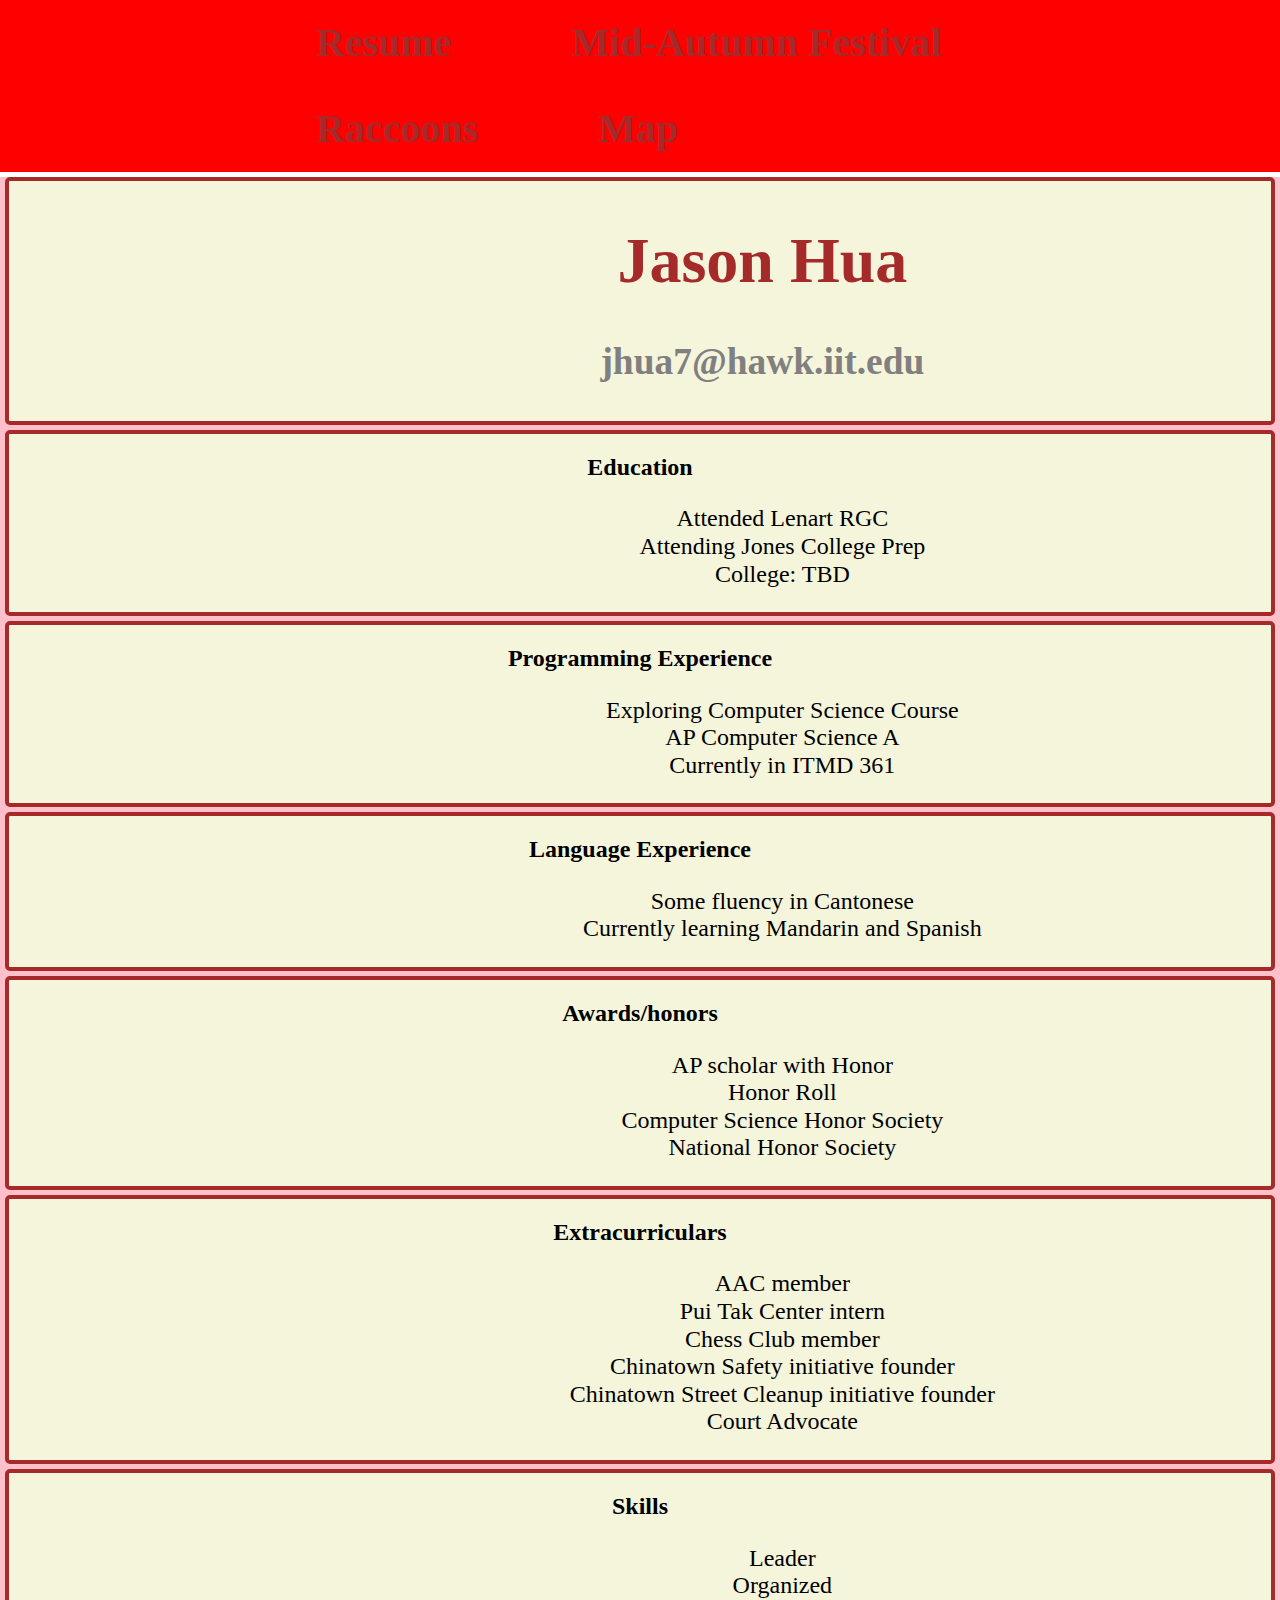
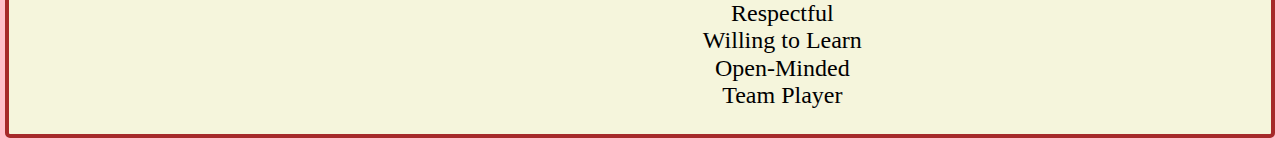
<file: index.html>
<!DOCTYPE html>
<html lang="en">
	<head>
		<meta charset="UTF-8">
		<title>Resume</title>
		<link rel="stylesheet" href="css/normalize.css">
		<link rel="stylesheet" href="css/style.css">
		<link rel="stylesheet" href="https://fonts.googleapis.com/css?family=Raleway">
	</head>

	<body class="page1">
	<nav class="main-navbar">
	<ul class="navbar">
			<li><a href="#jump" title="resume">Resume</a></li>
			<li><a href="page2.html" title="page2">Mid-Autumn Festival</a></li>
			<li><a href="page3.html" title="page3">Raccoons</a></li>
            <li><a href="page4.html" title="page4">Map</a></li>
	</ul>
	</nav>
	<!-- contact -->

	<section>
        <div class="contact">
		<h1>Jason Hua</h1>
		<h3>jhua7@hawk.iit.edu</h3>
        </div>
	</section>
        

	<!-- Education -->
	<section>
		<h2>Education</h2>
		<div class="education" >
		<ul>
			<li>Attended Lenart RGC</li>
			<li>Attending Jones College Prep</li>
			<li>College: TBD </li>
		</ul>
		</div>
	</section>

		<!-- programming -->
		<section>
		<h2>Programming Experience</h2>
		<div class="programming">
		<ul>
			<li>Exploring Computer Science Course</li>
			<li>AP Computer Science A</li>
			<li>Currently in ITMD 361 </li>
		</ul>
		</div>
		</section>

		<!-- Languages -->
		<section>
		<h2>Language Experience</h2>
		<div class="language">
		<ul>
			<li>Some fluency in Cantonese</li>
			<li>Currently learning Mandarin and Spanish</li>
		</ul>
		</div>
		</section>

		<!-- awards -->
		<section>
		<h2>Awards/honors</h2>
		<div class="awards">
		<ul>
			<li>AP scholar with Honor</li>
			<li>Honor Roll</li>
			<li>Computer Science Honor Society </li>
			<li>National Honor Society</li>
		</ul>
		</div>
		</section>

		<!-- Extracurriculars -->
		<section>
		<h2>Extracurriculars</h2>
		<div class="ecs">
		<ul>
			<li>AAC member</li>
			<li>Pui Tak Center intern</li>
			<li>Chess Club member</li>
			<li>Chinatown Safety initiative founder</li>
			<li>Chinatown Street Cleanup initiative founder</li>
			<li>Court Advocate</li>
		</ul>
		</div>
		</section>

		<!-- skills -->
		<section>
		<h2>Skills</h2>
		<div class="skills">
		<ul>
			<li>Leader</li>
			<li>Organized</li>
			<li>Respectful</li>
			<li>Willing to Learn</li>
			<li>Open-Minded</li>
			<li>Team Player</li>
		</ul>
		</div>
		</section>
	</body>
</html>
</file>
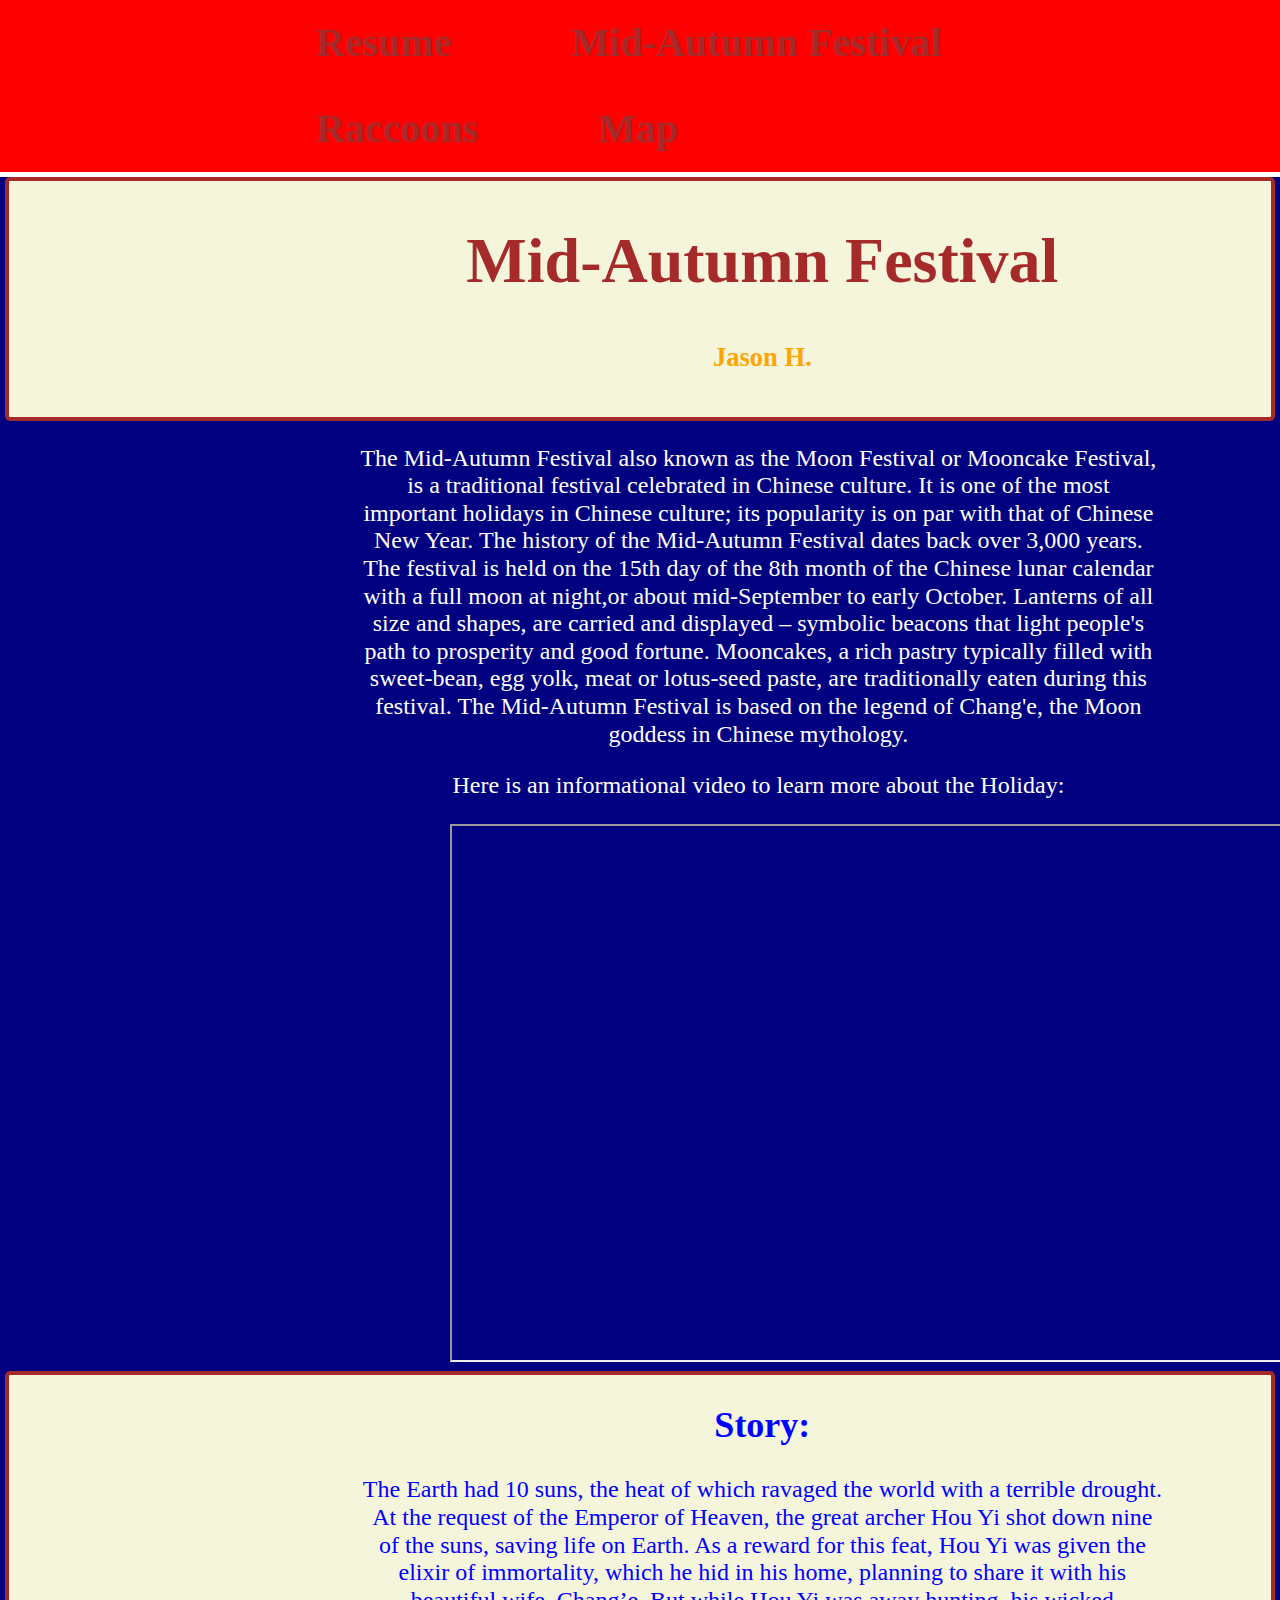
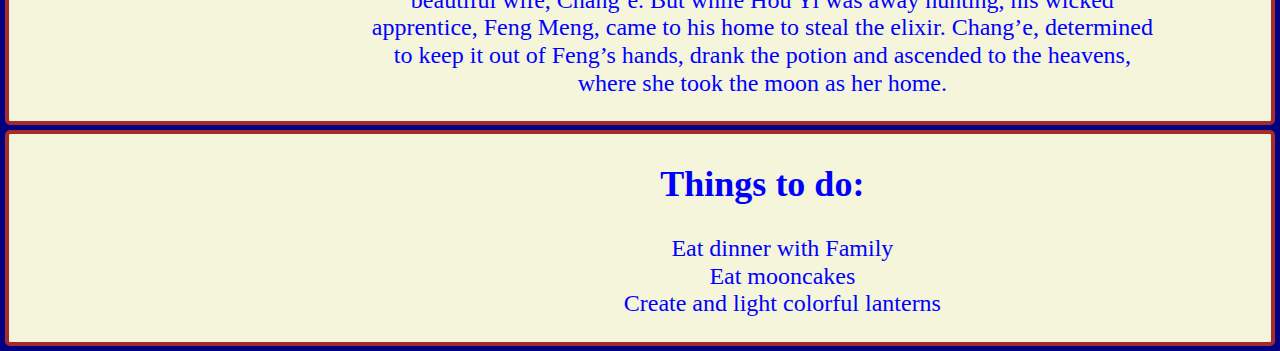
<file: page2.html>
<!DOCTYPE html>
<html lang="en">
	<head>
		<meta charset="UTF-8">
		<title>Mid-Autumn Festival</title>
		<link rel="stylesheet" href="css/normalize.css">
		<link rel="stylesheet" href="css/style.css">
		<link rel="stylesheet" href="https://fonts.googleapis.com/css?family=Raleway">
	</head>

  <body class="page2">
  <nav class="main-navbar">
	<ul class="navbar">
			<li><a href="index.html" title="resume">Resume</a></li>
			<li><a href="#jump" title="page2">Mid-Autumn Festival</a></li>
			<li><a href="page3.html" title="page3">Raccoons</a></li>
            <li><a href="page4.html" title="page4">Map</a></li>
		</ul>
	</nav>
	
	<!-- header-->
    <section>
	<div class="header">
	<h1> Mid-Autumn Festival</h1> 
	<h5> Jason H. </h5>
	</div>
    </section>
		
	<!-- info --> 
	<div class="info">
		<p>The Mid-Autumn Festival also known as the Moon Festival or Mooncake Festival, is a traditional festival celebrated in Chinese culture. 

		It is one of the most important holidays in Chinese culture; its popularity is on par with that of Chinese New Year. The history of the Mid-Autumn Festival dates back over 3,000 years. The festival is held on the 15th day of the 8th month of the Chinese lunar calendar with a full moon at night,or about mid-September to early October. 

		Lanterns of all size and shapes, are carried and displayed – symbolic beacons that light people's path to prosperity and good fortune. Mooncakes, a rich pastry typically filled with sweet-bean, egg yolk, meat or lotus-seed paste, are traditionally eaten during this festival. The Mid-Autumn Festival is based on the legend of Chang'e, the Moon goddess in Chinese mythology.</p>
		
		<p> Here is an informational video to learn more about the Holiday:</p>
	
	</div>

	<!-- video -->
    <div class="video">
		<iframe width="950" height="534" src="https://www.youtube.com/embed/EMMU1YJadzE" title="YouTube video player" allow="accelerometer; autoplay; clipboard-write; encrypted-media; gyroscope; picture-in-picture" allowfullscreen></iframe>
    </div>

	<!-- summary -->
	<section>
	<div class="summary">
	<h2> Story: </h2>
		<p>  The Earth had 10 suns, the heat of which ravaged the world with a terrible drought.
		At the request of the Emperor of Heaven, the great archer Hou Yi shot down nine of the suns, saving life on Earth. As a reward for this feat, Hou Yi was given the elixir of immortality, which he hid in his home, planning to share it with his beautiful wife, Chang’e. But while Hou Yi was away hunting, his wicked apprentice, Feng Meng, came to his home to steal the elixir. Chang’e, determined to keep it out of Feng’s hands, drank the potion and ascended to the heavens, where she took the moon as her home. </p>
	</div>
	</section>
		
	<!-- ttd -->
	<section>
	<div class="ttd">
	<h2> Things to do: </h2>
	 <ul>
		<li> Eat dinner with Family</li>
		<li> Eat mooncakes </li>
		<li> Create and light colorful lanterns</li> 
	 </ul>
	 </div>
	 </section>
  </body>
</html>
</file>
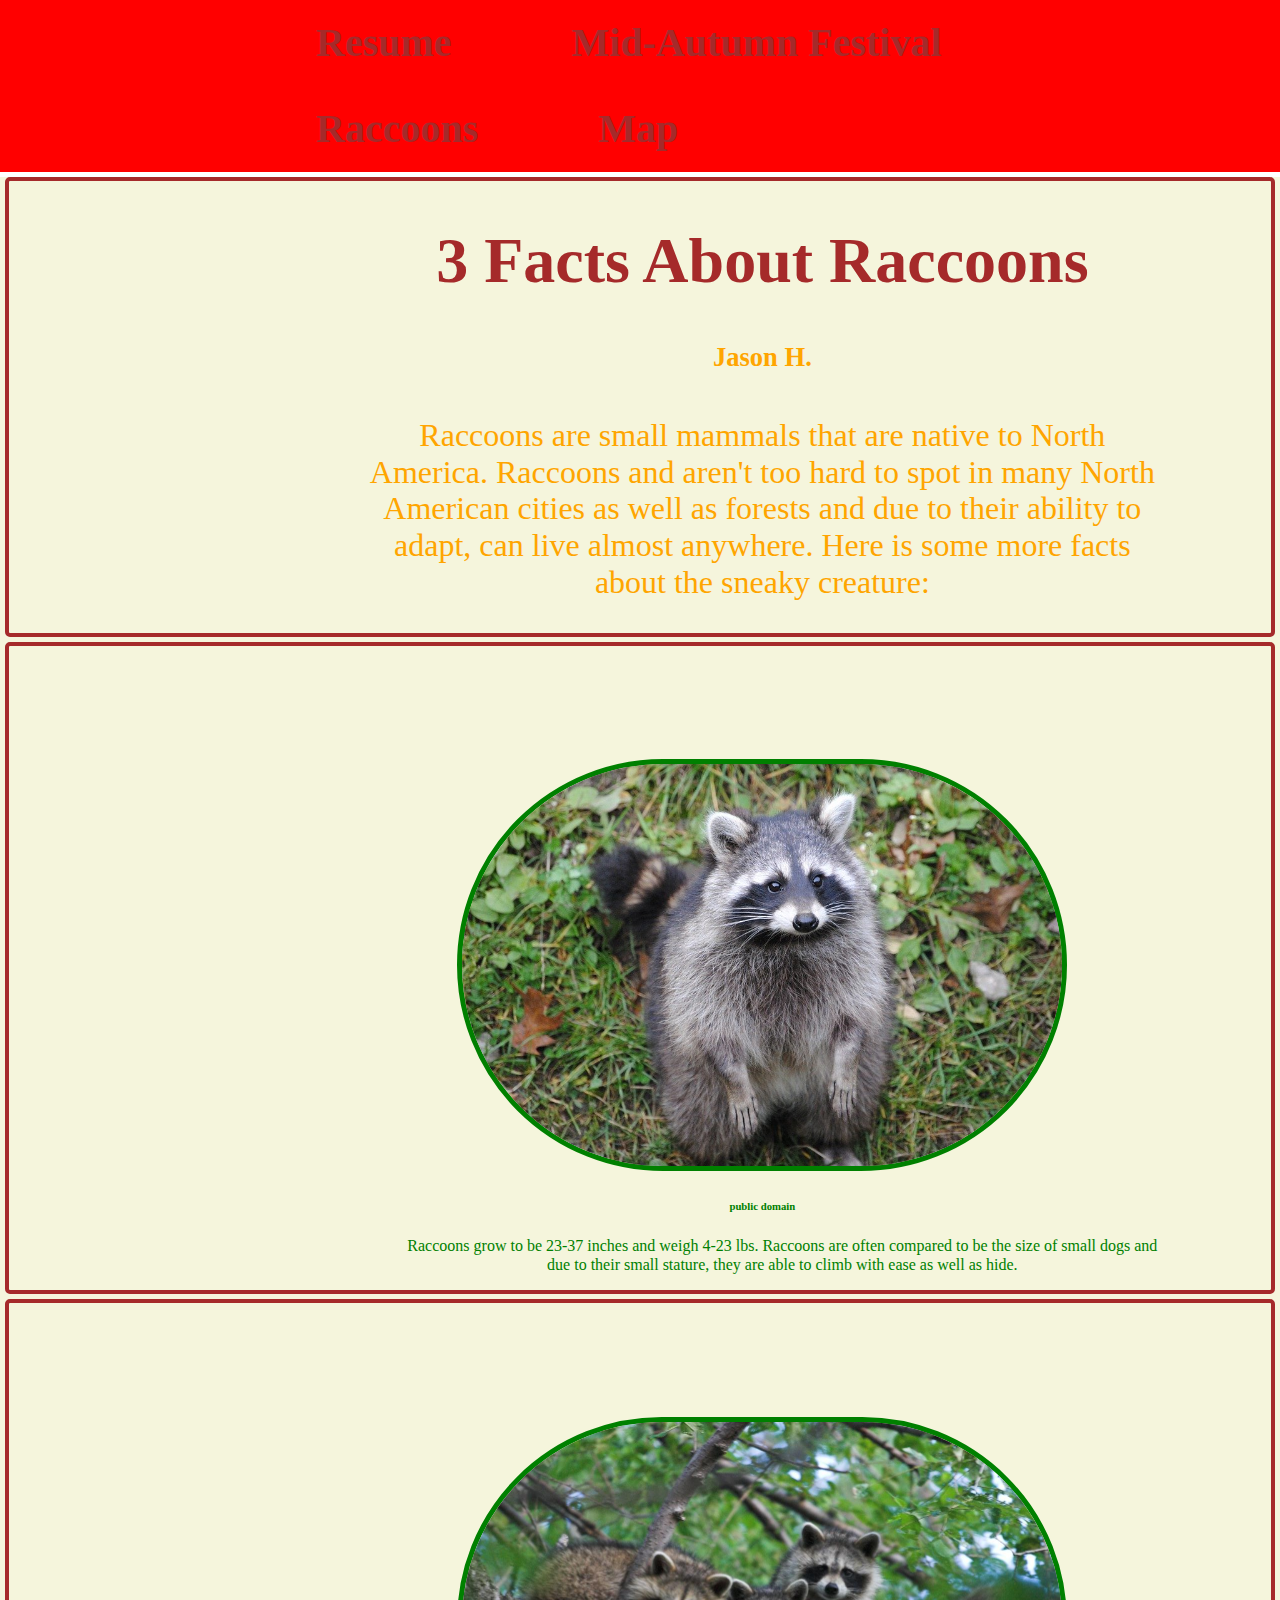
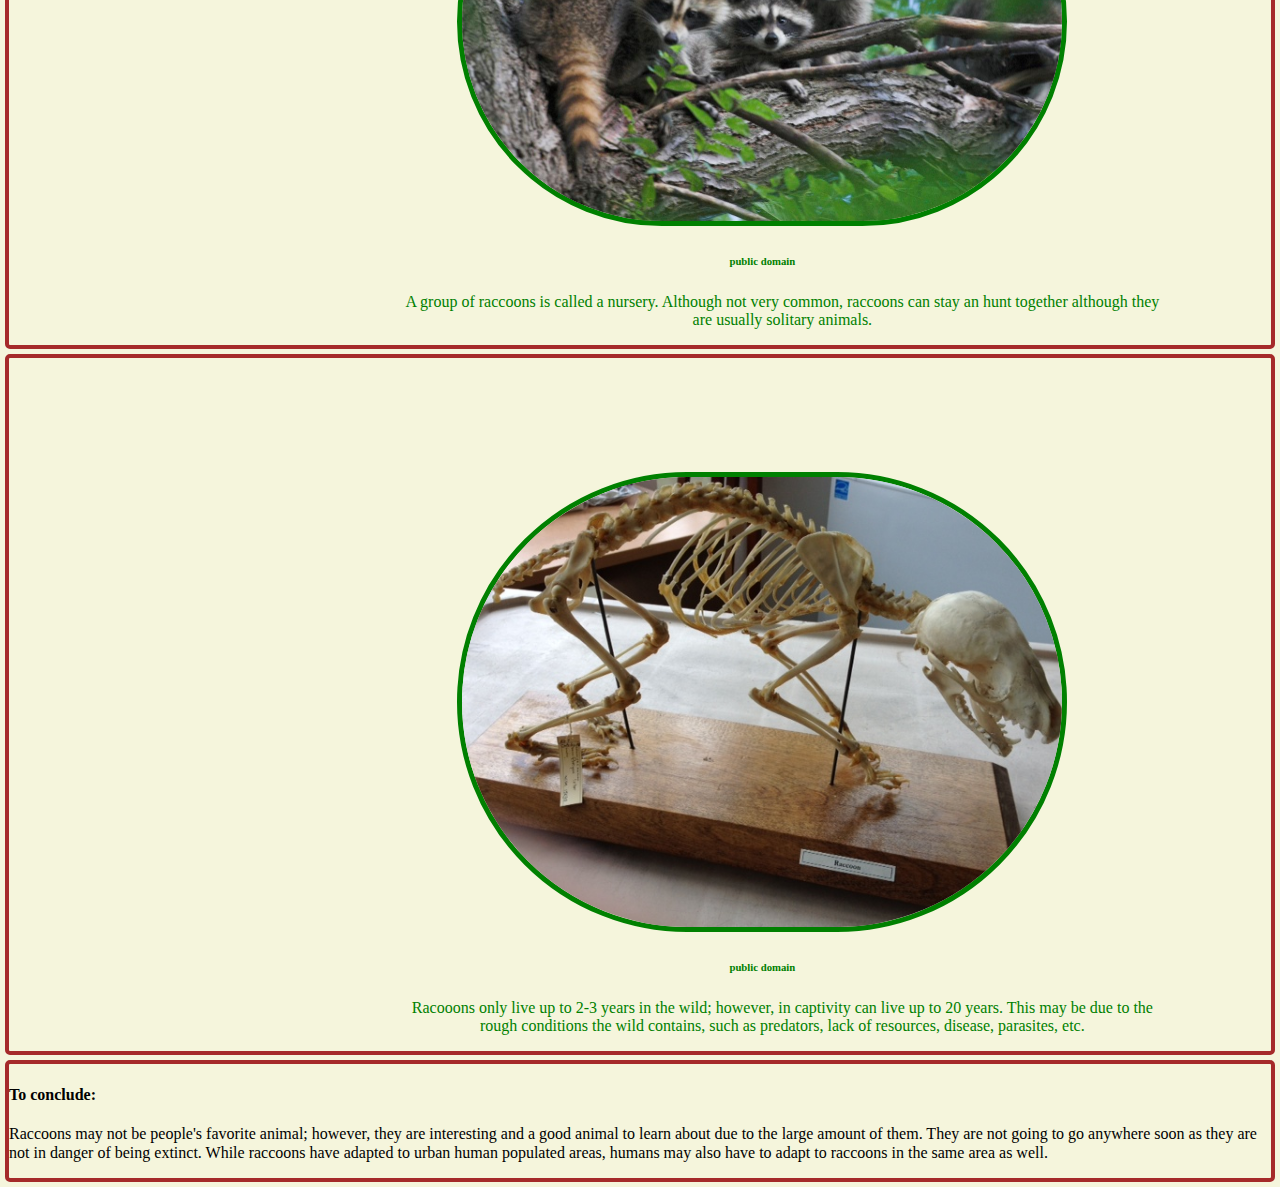
<file: page3.html>
<!DOCTYPE html>
<html lang="en">
	<head>
		<meta charset="UTF-8">
		<title>Raccoons</title>
		<link rel="stylesheet" href="css/normalize.css">
		<link rel="stylesheet" href="css/style.css">
		<link rel="stylesheet" href="https://fonts.googleapis.com/css?family=Raleway">
	</head>

  <body class="page3">
	 <nav class="main-navbar">
	 <ul class="navbar">
			<li><a href="index.html" title="resume">Resume</a></li>
			<li><a href="page2.html" title="page2">Mid-Autumn Festival</a></li>
			<li><a href="#jump" title="page3">Raccoons</a></li>
            <li><a href="page4.html" title="page4">Map</a></li>
		</ul>
	</nav>
	
	<!-- header-->
    <section>
	<div class="header">
	<h1> 3 Facts About Raccoons</h1> 
	<h5> Jason H. </h5>
		<p> Raccoons are small mammals that are native to North America. Raccoons and aren't too hard to spot in many North American cities as well as forests and due to their ability to adapt, can live almost anywhere. Here is some more facts about the sneaky creature:</p>
    </div>
    </section>
    
	<!-- raccoon 1 -->
    <section>
	<div class="raccoon">
	<img src="images/raccoon.jpg"
           alt= "raccoon" >
	<h6> public domain </h6>
	 <ul>
		<li>  Raccoons grow to be 23-37 inches and weigh 4-23 lbs. Raccoons are often compared to be the size of small dogs and due to their small stature, they are able to climb with ease as well as hide. </li>
     </ul>
      </div>
    </section>
     
	<!-- raccoon 2 -->
    <section>
	    <div class="raccoon" >
	    <img src="images/group-of-raccoons.jpg"
           alt="group-of-raccoons" >
        <h6> public domain </h6>
	    <ul>
		    <li> A group of raccoons is called a nursery. Although not very common, raccoons can stay an hunt together although they are usually solitary animals. </li>
        </ul>
	    </div>
    </section>

	<!-- raccoon 3 -->
    <section>
	    <div class="raccoon" >
	    <img src="images/raccoon-skeleton.jpg"
           alt="raccoon-skeleton" >
	    <h6> public domain </h6>
	    <ul>
		    <li> Racooons only live up to 2-3 years in the wild; however, in captivity can live up to 20 years. This may be due to the rough conditions the wild contains, such as predators, lack of resources, disease, parasites, etc.</li>
        </ul>
	    </div>
    </section>
	
	<section>
	    <h4> To conclude: </h4>
		<p> Raccoons may not be people's favorite animal; however, they are interesting and a good animal to learn about due to the large amount of them. They are not going to go anywhere soon as they are not in danger of being extinct. While raccoons have adapted to urban human populated areas, humans may also have to adapt to raccoons in the same area as well. </p>
	</section>
  </body>
</html>
</file>
<file: css/style.css>
.main-navbar {
    width: 100%;
    height: 15%;
    background-color: red;
    position: relative;
    top: 0;
    outline-style: solid;
    outline-width: 5px;
    outline-color: white
  }
  
  .navbar {
    list-style-type: none;
    margin: 0 20%;
    padding: 0;
    overflow: hidden;
  }
  
  .navbar li {
    float: left;
    margin: auto 40px;
    list-style-type: none;
    color: white;
  }
  
  .navbar li a {
    display: block;
    text-decoration: none;
    color: brown;
    font-weight: bold;
    text-align: center;
    padding: 20px 20px 20px 20px;
    font-size: 2.5em; 
  }
  
  .navbar li a:hover {
    color: brown;
  } 
  
  
  h1{
      color:brown;
      text-align:center;
  }
  
  h2{
      text-align: center;
  }
  
  h3{
      color: gray;
      
  }
  
  .page1{
      background-color: pink;
      width:100%;
      
  }

  .page4{
    background-color: bisque;
    width:100%;
  }

  
  .contact{
      width: 800px;
      margin: 0% 22% 0% 28%;
      text-align: center;
      color: brown;
      font-size: 2rem;
      
  }
  
  .education{
    width: 800px;
    list-style-type: none;
    margin: 0% 22% 0% 28%;
    text-align: center;
    font-size: 1.5rem;
    
  }
  
  .programming{
    width: 800px;
    list-style-type: none;
    margin: 0% 22% 0% 28%;
    text-align: center;
    font-size: 1.5rem;
    
  }
  
  .language{
    width: 800px;
    list-style-type: none;
    margin: 0% 22% 0% 28%;
    text-align: center;
    font-size: 1.5rem;
 
  }
  .awards{
    width: 800px;
    list-style-type: none;
    margin: 0% 22% 0% 28%;
    text-align: center;
    font-size: 1.5rem;
    
  }
  
  .ecs{
    width: 800px;
    list-style-type: none;
    margin: 0% 22% 0% 28%;
    text-align: center;
    font-size: 1.5rem;
    
  }
  
  .skills{
    width: 800px;
    list-style-type: none;
    margin: 0% 22% 0% 28%;
    text-align: center;
    font-size: 1.5rem;
    
  }
  
  
  
  
  .page2{
      background-color: navy;
  }
  
  .header{
    width: 800px;
    margin: 0% 22% 0% 28%;
    text-align: center;
    font-size: 2rem;
    color: orange;
    
  }
  
  
  .info{
    width: 800px;
    margin: 0% 22% 0% 28%;
    text-align: center;
    color: white; 
     font-size: 1.5rem;
    
  }
  
  .summary{
    width: 800px;
    margin: 0% 22% 0% 28%;
    text-align: center;
    color: blue ;
     font-size: 1.5rem;
     
  }
  
  .ttd{
    width: 800px;
    list-style: none;
    margin: 0% 22% 0% 28%;
    text-align: center;
    color: blue ;
    font-size: 1.5rem;
    
  }
  
  
  
  
  .page3{
      background-color: beige;
      
  }
  
  
  .raccoon{
    width: 800px;
    margin: 9% 22% 0% 28%;
    list-style: none;
    text-align: center;
    color: green;
   
      
  }
  section {
    border: 4px solid brown;
    border-radius: 5px;
    margin: 5px;
    background-color: beige;
    
    
  }

  img  {
    width:600px;
    border-radius: 500px;
    border-color: green;
    border-style: solid;
    border-width: 5px;
    
 
    
  }

.video {
    margin-left: 450px;
    
   
}

ul {
    list-style-type: none;
}

#wrapper {
    width: 850px;
    height: 600px;
    background-color: green;
    margin: 0 auto;
    overflow: hidden;
  }
  
  #map {
    width: 800px;
    height: 550px;
    background-color: maroon;
    margin: 30px auto;
  }
</file>
